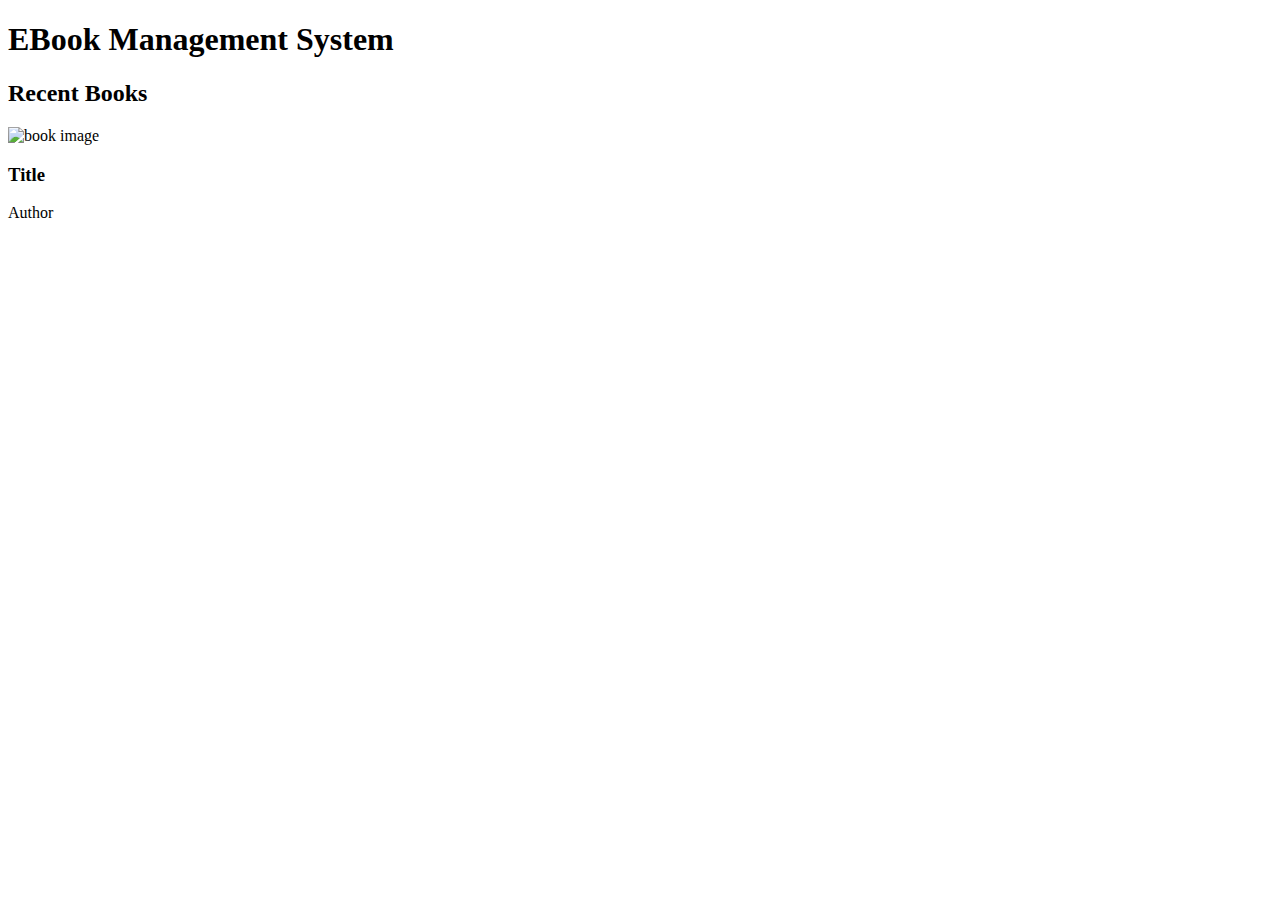
<file: src/main/resources/templates/index.html>
<!DOCTYPE html>
<html xmlns:th="http://www.thymeleaf.org">
<head>
    <title>eBook Management System</title>
</head>
<body>
    <h1>EBook Management System</h1>
    <div>
        <h2>Recent Books</h2>
        <div th:each="book : ${books}">
            <a th:href="@{/book/{id}(id=${book.id})}">
                <img th:src="${book.photoUrl}" alt="book image" />
                <div>
                    <h3 th:text="${book.title}">Title</h3>
                    <p th:text="${book.author}">Author</p>
                </div>
            </a>
        </div>
    </div>
</body>
</html>
</file>
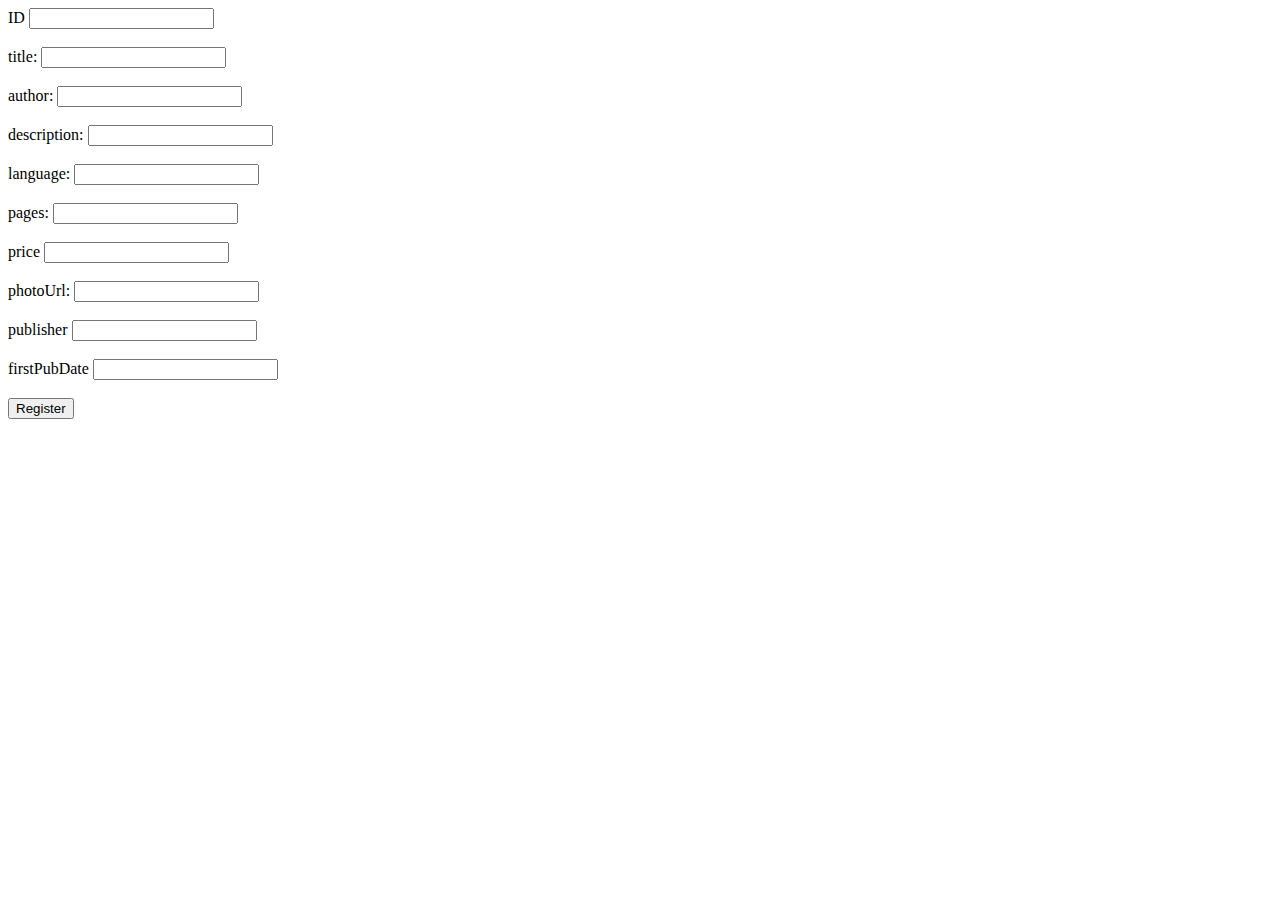
<file: src/main/resources/templates/bookregister.html>
<!DOCTYPE html>
<html>

<head>
	<meta charset="UTF-8" xmlns:th="http://www.thymeleaf.org">
	<title>Insert title here</title>
</head>

<body>
	<form th:action="@{/newRegister}" method="post" th:object="${book1}">
		<label> ID </label>
		<input type="text" name="id" /> <br> <br>
		<label> title: </label>
		<input type="text" name="title" /> <br> <br>
		<label> author: </label>
		<input type="text" name="author" /> <br> <br>
		<label> description: </label>
		<input type="text" name="description" /> <br> <br>
		<label> language: </label>
		<input type="text" name="language" /> <br> <br>
		<label> pages: </label>
		<input type="text" name="pages" /> <br> <br>
		<label> price </label>
		<input type="text" name="price" /> <br> <br>
		<label> photoUrl: </label>
		<input type="text" name="photoUrl" /> <br> <br>
		<label> publisher </label>
		<input type="text" name="publisher" /> <br> <br>
		<label> firstPubDate </label>
		<input type="text" name="firstPubDate" /> <br> <br>
		<td><button type="submit" class="btn btn-outline-success">Register</button></td>

	</form>
</body>

</html>
</file>
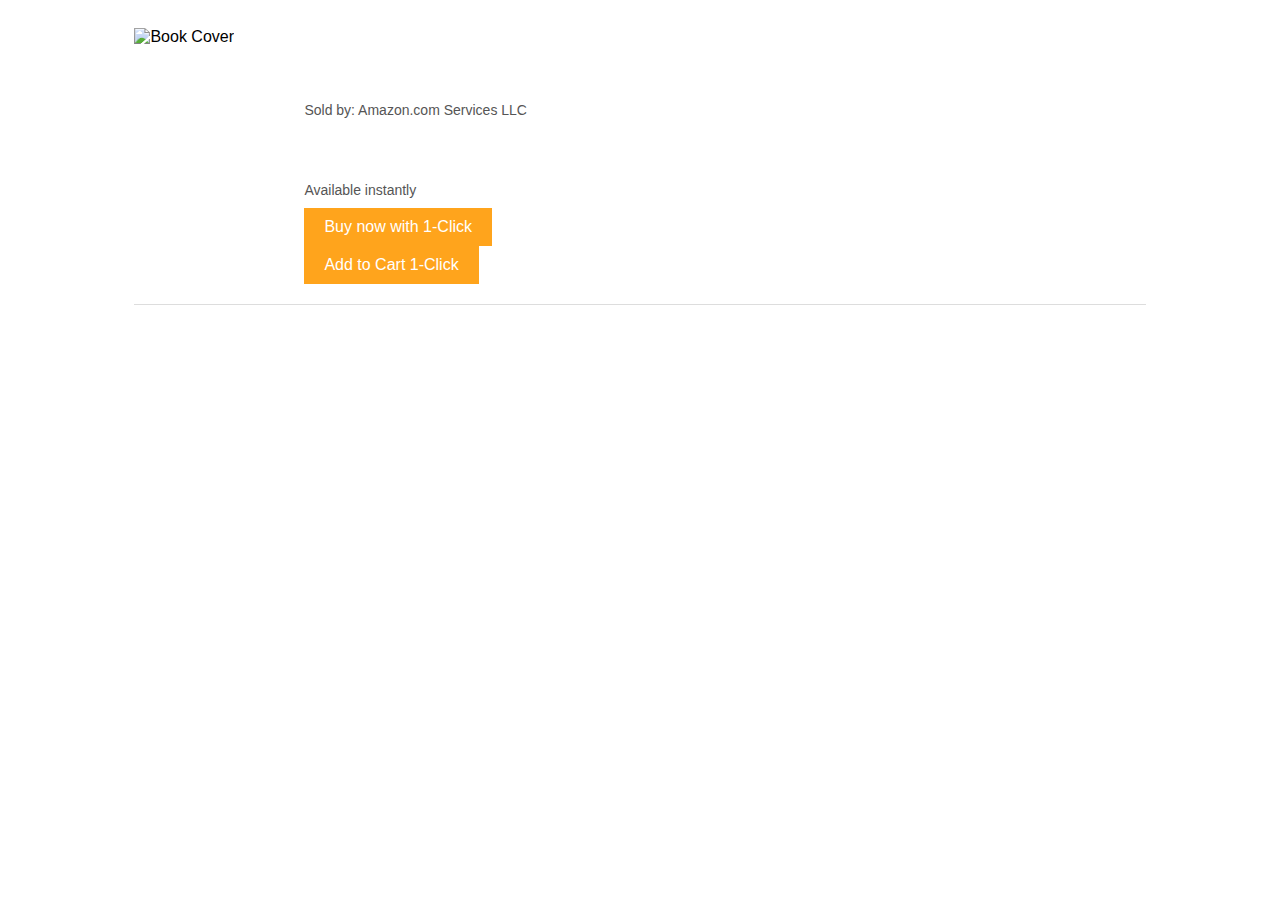
<file: src/main/resources/templates/books.html>
<!DOCTYPE html>
<html xmlns:th="http://www.thymeleaf.org">

<head>
	<meta charset="UTF-8">
	<meta name="viewport" content="width=device-width, initial-scale=1.0">
	<title>Book List</title>
	<style>
		/* Include the CSS styles provided earlier */
		body {
			font-family: Arial, sans-serif;
		}

		.book-list {
			width: 80%;
			margin: 0 auto;
		}

		.book-item {
			display: flex;
			border-bottom: 1px solid #ddd;
			padding: 20px 0;
		}

		.book-cover {
			width: 150px;
			margin-right: 20px;
		}

		.book-cover img {
			width: 100%;
			height: auto;
		}

		.book-details {
			display: flex;
			flex-direction: column;
		}

		.book-title {
			font-size: 18px;
			font-weight: bold;
			margin: 0;
		}

		.book-series {
			font-size: 14px;
			color: #007185;
		}

		.book-author {
			font-size: 14px;
			color: #555;
		}

		.book-seller {
			font-size: 14px;
			color: #555;
		}

		.book-rating {
			display: flex;
			align-items: center;
			margin: 10px 0;
		}

		.book-rating span {
			margin-left: 5px;
			color: #555;
		}

		.book-price {
			font-size: 16px;
			color: #B12704;
			margin: 10px 0;
		}

		.book-price span {
			color: #555;
		}

		.book-availability {
			font-size: 14px;
			color: #555;
			margin: 10px 0;
		}

		.buy-button {
			background-color: #FFA41C;
			border: none;
			padding: 10px 20px;
			color: white;
			font-size: 16px;
			cursor: pointer;
		}
	</style>
</head>

<body>
	<div class="book-list">
		<div th:each="book : ${books}" class="book-item">
			<div class="book-cover">
				<img th:src="@{${book.photoUrl}}" alt="Book Cover">
			</div>
			<div class="book-details">
				<p class="book-title" th:text="${book.title}"></p>
				<p class="book-author" th:text="${book.author}"></p>
				<p class="book-id" th:text="${book.id}"></p>
				<p class="book-seller">Sold by: Amazon.com Services LLC</p>
				<div class="book-rating">
					<!--<img th:src="@{${book.ratingImage}}" alt="Rating">-->
					<!--<span th:text="${book.ratingCount}"></span>-->
				</div>
				<p class="book-price">
					<span th:text="${book.price}"></span>
					<!--<span th:text="${book.originalPrice}"></span>-->
				</p>
				<p class="book-availability">Available instantly</p>
				<a th:href="@{/{id}(id=${book.id})}"><button class=" buy-button">Buy now with
						1-Click</button></a>
				<a th:href="@{/cart/{id}(id=${book.id})}"><button class=" buy-button"> Add to Cart
						1-Click</button></a>
			</div>
		</div>
	</div>
</body>

</html>
</file>
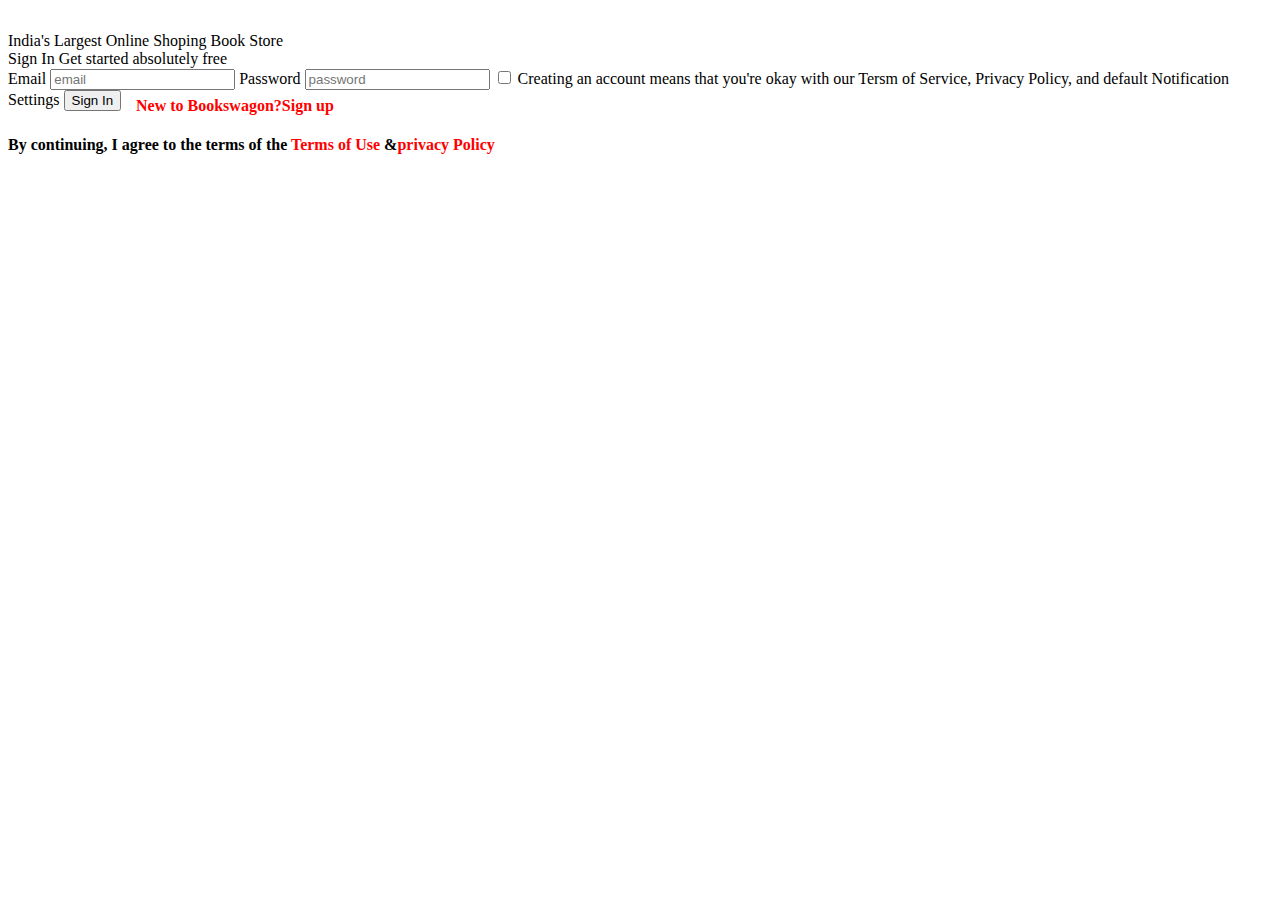
<file: src/main/resources/templates/login.html>
<!DOCTYPE html>
<html>

<head>
	<meta charset="UTF-8" xmlns:th="http://www.thymeleaf.org">
	<title>Book Shopping Application</title>
	<link rel="stylesheet" href="" th:href="@{/css/login.css}">
</head>

<body>
	<form class="back" action="#" th:action="@{/login}" th:object="${user}" method="post">
	</form>
	<div class="form">
		<nav class="nav">
			<p style="position: relative; top: 1rem;">India's Largest Online Shoping Book Store</p>
		</nav>
		<div class="form-heading">
			<span class="heading">
				Sign In
			</span>
			<span class="desc">
				Get started absolutely free
			</span>
		</div>
		<div class="form-inputs">
			<label for="email">
				<span>Email</span>
				<input class="input input-email" type="email" name="email" th:value="${email}" placeholder="email">
			</label>
			<label for="password">
				<span>Password</span>
				<input class="input input-password" type="password" name="password" th:value="${password}"
					placeholder="password">
			</label>
			<label for="checkbox">
				<input class="input-check" type="checkbox" name="checkbox" id="check">
				<span style="color:black">Creating an account means that you're okay with our Tersm of Service, Privacy
					Policy, and default Notification Settings </span>
			</label>
			<label for="submit">
				<input class="btn submit-btn " type="submit" name="submit" value="Sign In">
			</label>
			<h4 style="color: red; margin-left: 8rem; margin-top: -.9rem;"><a
					th:href="@{http://localhost:7777/register}">New to Bookswagon?Sign up</a></h4>
			<h4 class="footer">By continuing, I agree to the terms of the <a
					th:href="@{https://www.contextbookshop.com/terms-conditions}" style="color: red;">Terms of Use</a>
				&<a th:href="@{https://www.contextbookshop.com/terms-conditions}" style="color: red;">privacy Policy</a>
			</h4>

		</div>

	</div>


</body>

</html>
</file>
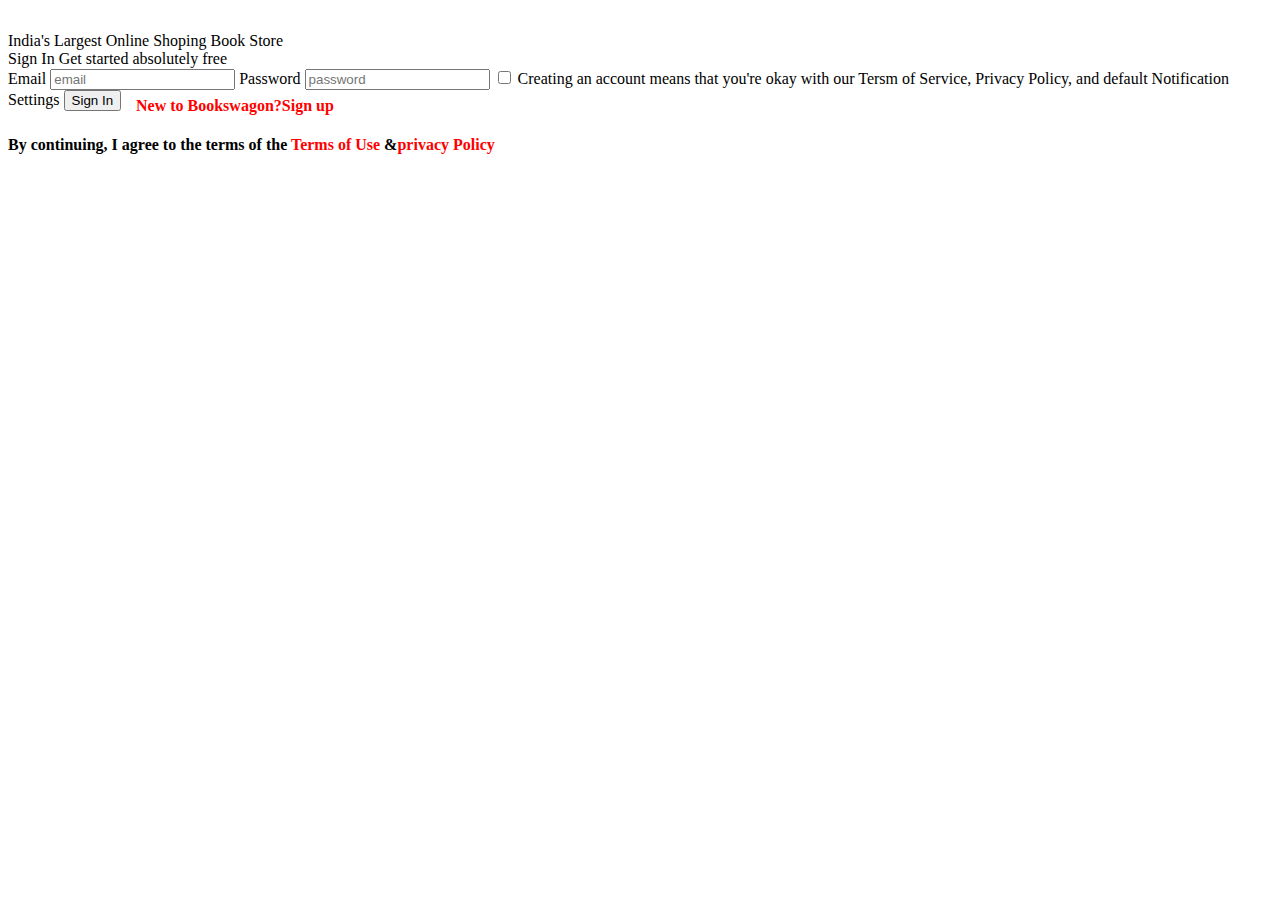
<file: src/main/resources/templates/loginapp.html>
<!DOCTYPE html>
<html>

<head>
	<meta charset="UTF-8" xmlns:th="http://www.thymeleaf.org">
	<title>Insert title here</title>
	<link rel="stylesheet" href="" th:href="@{/css/login.css}">
</head>

<body>
	<form class="back" action="#" th:action="@{/login}" th:object="${customer}" method="post">
		</form>
	<div class="form">
		<nav class="nav">
			<p style="position: relative; top: 1rem;">India's Largest Online Shoping Book Store</p>
		</nav>
		<div class="form-heading">
			<span class="heading">
				Sign In
			</span>
			<span class="desc">
				Get started absolutely free
			</span>
		</div>
		<div class="form-inputs">
			<label for="email">
				<span>Email</span>
				<input class="input input-email" type="email" id="email" th:value="${email}" placeholder="email">
			</label>
			<label for="password">
				<span>Password</span>
				<input class="input input-password" type="password" id="password" th:value="${password}"
					placeholder="password">
			</label>
			
			<label for="checkbox">
				<input class="input-check" type="checkbox" name="checkbox" id="check">
				<span style="color:black">Creating an account means that you're okay with our Tersm of Service, Privacy
					Policy, and default Notification Settings </span>
			</label>
			<label for="submit">
				<input class="btn submit-btn " type="submit" name="submit" value="Sign In">
			</label>
			
			<h4 style="color: red; margin-left: 8rem; margin-top: -.9rem;"><a
					th:href="@{http://localhost:7777/registeration}">New to Bookswagon?Sign up</a></h4>
			<h4 class="footer">By continuing, I agree to the terms of the <a
					th:href="@{https://www.contextbookshop.com/terms-conditions}" style="color: red;">Terms of Use</a>
				&<a th:href="@{https://www.contextbookshop.com/terms-conditions}" style="color: red;">privacy Policy</a>
			</h4>

		</div>

	</div>

	</div>
	</div>

</body>

</html>
</file>
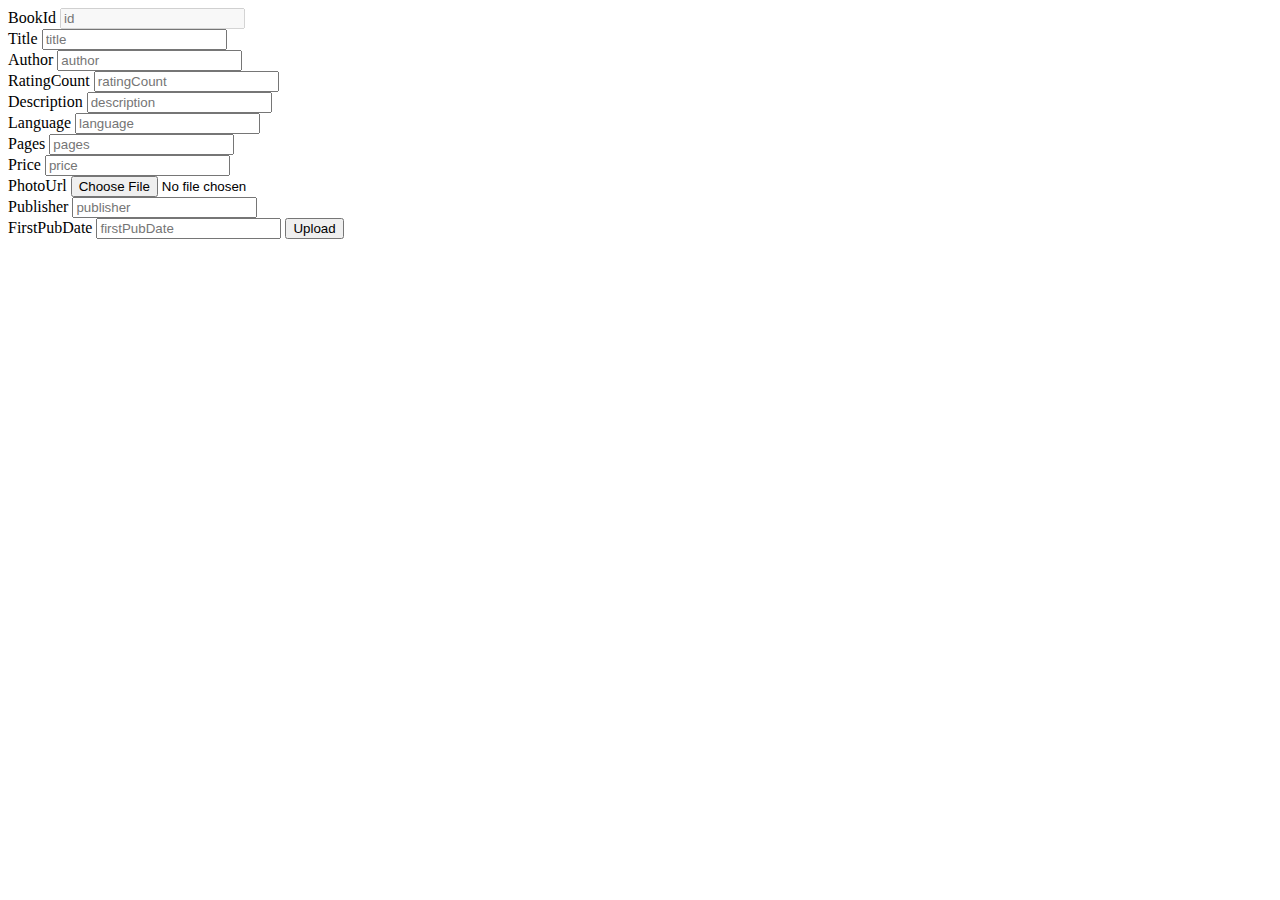
<file: src/main/resources/templates/self.html>
<!DOCTYPE html>
<html>

<head>
	<meta charset="UTF-8" xmlns:th="http://www.thymeleaf.org">
	<title>Insert title here</title>
</head>

<body>
	<form th:action="@{/UploadImage}" method="post" enctype="multipart/form-data">

		<label>BookId</label>
		<input type=" text" name="bookId" placeholder="id" disabled>
		<br>

		<label>Title</label>
		<input type="text" name="title" placeholder="title">
		<br>

		<label>Author</label>
		<input type="text" name="author" placeholder="author">
		<br>
		<label>RatingCount</label>
		<input type="text" name="ratingCount" placeholder="ratingCount">
		<br>
		
		<label>Description</label>
		<input type="text" name="discription" placeholder="description">
		<br>
		
		<label>Language</label>
		<input type="text" name="discription" placeholder="language">
		<br>
		
		<label>Pages</label>
		<input type="text" name="pages" placeholder="pages">
		<br>
		
		<label>Price</label>
		<input type="text" name="price" placeholder="price">
		<br>
		
		<label>PhotoUrl</label>
		<input type="file" name="image" placeholder="photoUrl">
		<br>
		
		<label>Publisher</label>
		<input type="text" name="publisher" placeholder="publisher">
		<br>
		
		<label>FirstPubDate</label>
		<input type="text" name="publisher" placeholder="firstPubDate">
		<button type="submit">Upload</button>



	</form>
</body>

</html>
</file>
